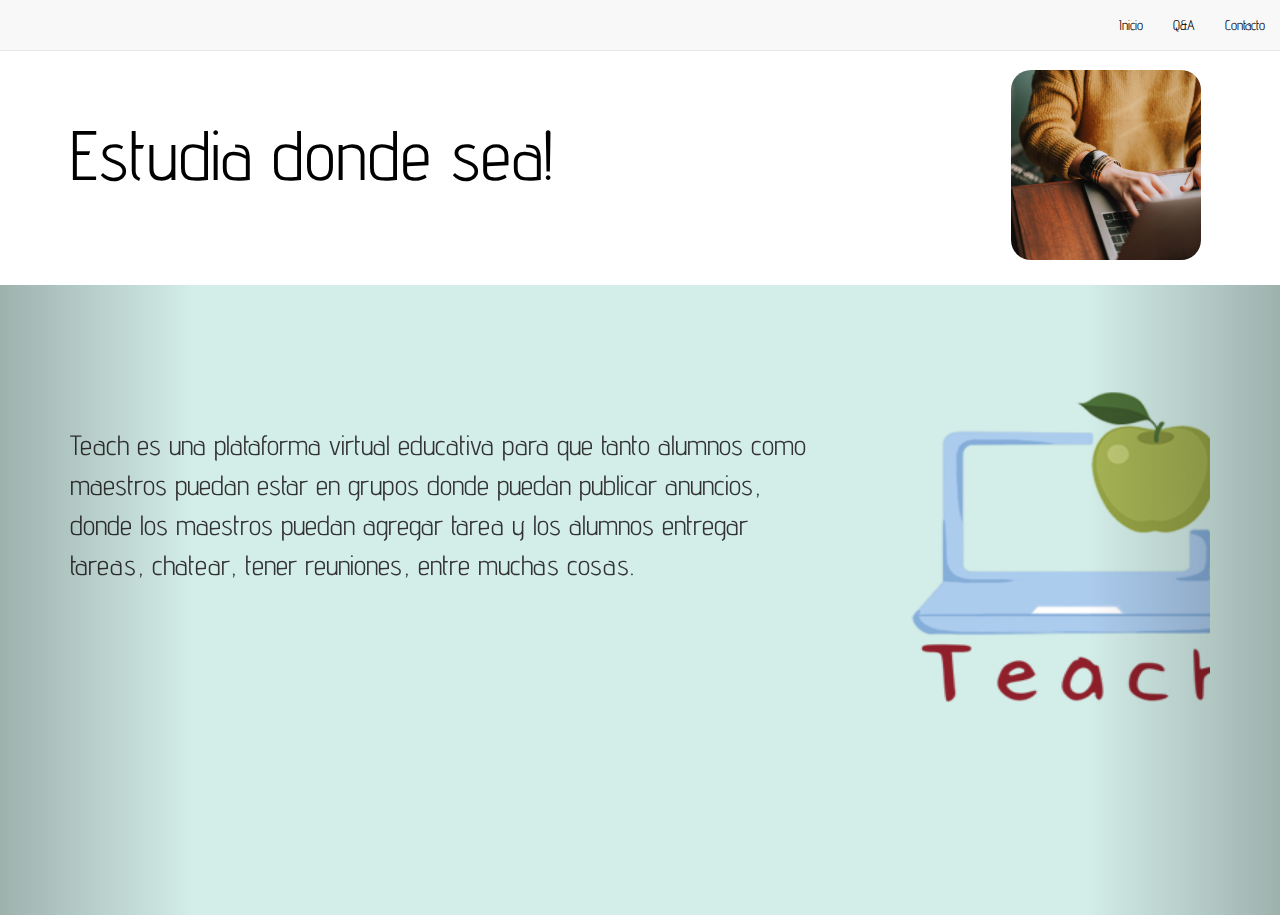
<file: index.html>
<html lang="en">
<head>
    <meta charset="UTF-8">
    <meta name="viewport" content="width=device-width, initial-scale=1.0">
    <script src="https://maxcdn.bootstrapcdn.com/bootstrap/3.3.7/js/bootstrap.min.js"></script>
    <script src="https://ajax.googleapis.com/ajax/libs/jquery/3.3.1/jquery.min.js"></script>
    <script src="https://maxcdn.bootstrapcdn.com/bootstrap/3.3.7/js/bootstrap.min.js"></script>
    <link rel="stylesheet" href="https://maxcdn.bootstrapcdn.com/bootstrap/3.3.7/css/bootstrap.min.css"/>
    <link rel="shortcut icon" type="image/x-icon" href="./icono/7755icono.ico">
    <link rel="stylesheet" type="text/css" href="./css/estilos.css"/>
    <link href="https://fonts.googleapis.com/css2?family=Advent+Pro&display=swap" rel="stylesheet">
    <title>Teach</title>
</head>
<body>
    <header id="arriba">
        <section>
            <div id="menu">
                <nav class="navbar navbar-default navbar-fixed-top">
                    <div class="container-fluid">
                      <div class="navbar-header">
                        <button type="button" class="navbar-toggle" data-toggle="collapse" data-target="#myNavbar">
                          <span class="icon-bar"></span>
                          <span class="icon-bar"></span>
                          <span class="icon-bar"></span>                     
                        </button>
                      </div>
                      <div class="collapse navbar-collapse" id="myNavbar">
                        <ul class="nav navbar-nav navbar-right">
                          <li><a href="index.html">Inicio</a></li>
                          <li><a href="./html/q&a.html">Q&A</a></li>
                          <li><a href="./html/contacto.html">Contacto</a></li>              
                        </ul>
                      </div>
                    </div>
                  </nav>
            </div>
        </section>
       <!-- Global site tag (gtag.js) - Google Analytics -->
<script async src="https://www.googletagmanager.com/gtag/js?id=UA-172960795-3"></script>
<script>
  window.dataLayer = window.dataLayer || [];
  function gtag(){dataLayer.push(arguments);}
  gtag('js', new Date());

  gtag('config', 'UA-172960795-3');
</script>


    </header>
    <section id="secciondos">
        <div id="contenidodos">
            <p>Estudia donde sea!</p>
        </div>
        <div id="imagendos">
            <img src="./imagenes/img1.jpg" id="imagens">
        </div>
    </section>
    <div class="carousel slide" id="myCarousel">
        <!-- Carousel items -->
        <div class="carousel-inner">
            <div class="item active">
                <div class="row centered">
                    <div class="col-md-8" data-toggle="collapse" data-target="#servicenotopportunities-collapse" id="parrafo">
                        <p>
                            Teach es una plataforma virtual educativa para que tanto alumnos como maestros puedan estar en grupos donde puedan publicar anuncios, donde los maestros puedan agregar tarea y los alumnos entregar tareas, chatear, tener reuniones, entre muchas cosas.
                        </p>
                    </div>
                    <div class="col-md-4 margin" data-toggle="collapse" data-target="#servicenotopportunities-collapse">
                        <img src="./icono/icono.png" class="carouselimg" width="450" height="450">
                    </div>
                </div>
                <!--/row-->
            </div>
            <!--/item-->
            <div class="item">
                <div class="row centered">
                    <div class="row centered">
                        <div class="col-md-8" data-toggle="collapse" data-target="#servicenotopportunities-collapse" id="parrafodos">
                            <p class="ben">Beneficios</p>
                            <ul>
                                <li>Cuenta con una sección de agenda para que agregues tus tareas y puedes agregar para que materia es y fecha de entrega.</li>
                            </ul>
                        </div>
                        <div class="col-md-4 margin" data-toggle="collapse" data-target="#servicenotopportunities-collapse">
                            <img src="./imagenes/agenda.png" class="carouselimg" title="Flaticon https://www.flaticon.com/authors/freepik">
                        </div>
                    </div>
                </div>
                <!--/row-->
            </div>
            <!--/item-->
            <div class="item">
                <div class="row centered">
                    <div class="row centered">
                        <div class="col-md-8" data-toggle="collapse" data-target="#servicenotopportunities-collapse" id="parrafodos">
                            <p class="ben">Beneficios</p>
                            <ul>
                                <li>Cuenta con una sección de materias donde estarán tu maestro y tus compañeros y se publicaran ahí las cosas.
                                </li>
                            </ul>
                        </div>
                        <div class="col-md-4 margin" data-toggle="collapse" data-target="#servicenotopportunities-collapse">
                            <img src="./imagenes/materias.png" class="carouselimg" title="Flaticon https://www.flaticon.com/authors/freepik">
                        </div>
                    </div>
                </div>
                <!--/row-->
            </div>
            <div class="item">
                <div class="row centered">
                    <div class="row centered">
                        <div class="col-md-8" data-toggle="collapse" data-target="#servicenotopportunities-collapse" id="parrafodos">
                            <p class="ben">Beneficios</p>
                            <ul>
                                <li>Cuenta con una sección de calendario donde vienen las reuniones programadas por tus maestros y donde tu también puedes programar reuniones
                                </li>
                            </ul>
                        </div>
                        <div class="col-md-4 margin" data-toggle="collapse" data-target="#servicenotopportunities-collapse">
                            <img src="./imagenes/calendario.png" class="carouselimg" title="Flaticon https://www.flaticon.com/authors/freepik">
                        </div>
                    </div>
                </div>
                <!--/row-->
            </div>
            <div class="item">
                <div class="row centered">
                    <div class="row centered">
                        <div class="col-md-8" data-toggle="collapse" data-target="#servicenotopportunities-collapse" id="parrafodos">
                            <p class="ben">Beneficios</p>
                            <ul>
                                <li>Cuenta una sección de horario que puedes personalizar para poner los horarios de tus materias.
                                </li>
                            </ul>
                        </div>
                        <div class="col-md-4 margin" data-toggle="collapse" data-target="#servicenotopportunities-collapse">
                            <img src="./imagenes/horario.png" class="carouselimg" title="Flaticon https://www.flaticon.com/authors/freepik">
                        </div>
                    </div>
                </div>
                <!--/row-->
            </div>
            <div class="item">
                <div class="row centered">
                    <div class="row centered">
                        <div class="col-md-8" data-toggle="collapse" data-target="#servicenotopportunities-collapse" id="parrafodos">
                            <p class="ben">Beneficios</p>
                            <ul>
                                <li>Cuenta con una sección de chat privado para hablar con maestros o compañeros y un chat en tus reuniones.
                                </li>
                            </ul>
                        </div>
                        <div class="col-md-4 margin" data-toggle="collapse" data-target="#servicenotopportunities-collapse">
                            <img src="./imagenes/chat.png" class="carouselimg" title="Flaticon https://www.flaticon.com/authors/freepik">
                        </div>
                    </div>
                </div>
                <!--/row-->
            </div>
            <div class="item">
                <div class="row centered">
                    <div class="row centered">
                        <div class="col-md-8" data-toggle="collapse" data-target="#servicenotopportunities-collapse" id="parrafodos">
                            <p class="ben">Beneficios</p>
                            <ul>
                                <li>Cuenta con una sección calificaciones, que esta dividida por parciales y podrás agregar tus calificaciones de acuerdo a tus materias.
                                </li>
                            </ul>
                        </div>
                        <div class="col-md-4 margin" data-toggle="collapse" data-target="#servicenotopportunities-collapse">
                            <img src="./imagenes/calificaciones.png" class="carouselimg" title="Flaticon https://www.flaticon.com/authors/freepik">
                        </div>
                    </div>
                </div>
                <!--/row-->
            </div>
            <div class="item">
                <div class="row centered">
                    <div class="row centered">
                        <div class="col-md-8" data-toggle="collapse" data-target="#servicenotopportunities-collapse" id="parrafodos">
                            <p class="ben">Beneficios</p>
                            <ul>
                                <li>Tiene una sección de recordatorios para que veas cada que entres lo que tienes pendiente para ese día y los próximos 7 días.
                                </li>
                            </ul>
                        </div>
                        <div class="col-md-4 margin" data-toggle="collapse" data-target="#servicenotopportunities-collapse">
                            <img src="./imagenes/notificaciones.png" class="carouselimg" title="Flaticon https://www.flaticon.com/authors/freepik">
                        </div>
                    </div>
                </div>
                <!--/row--> 
            </div>
            <div class="item" id="slideult">
                    <div>
                        <img src="./imagenes/Apoyo1.png" title="Flaticon https://www.flaticon.com/authors/freepik" id="apoyouno">
                        <img src="./imagenes/Apoyo2.png" title="Flaticon https://www.flaticon.com/authors/freepik" id="apoyodos">
                        <p class="apoyo">Teach apoya tu educación</p>
                        <a class="btn btn-info btn-lg" role="button" href="./html/formulario.html">Registrarse</a>
                    </div>     
            </div>
        </div>
        <!--/carousel-inner--> 
        <a class="left carousel-control" href="#myCarousel" data-slide="prev"></a>
        <a class="right carousel-control" href="#myCarousel" data-slide="next"></a>
    </div>
    <!--/myCarousel-->
</body>
</html>
</file>
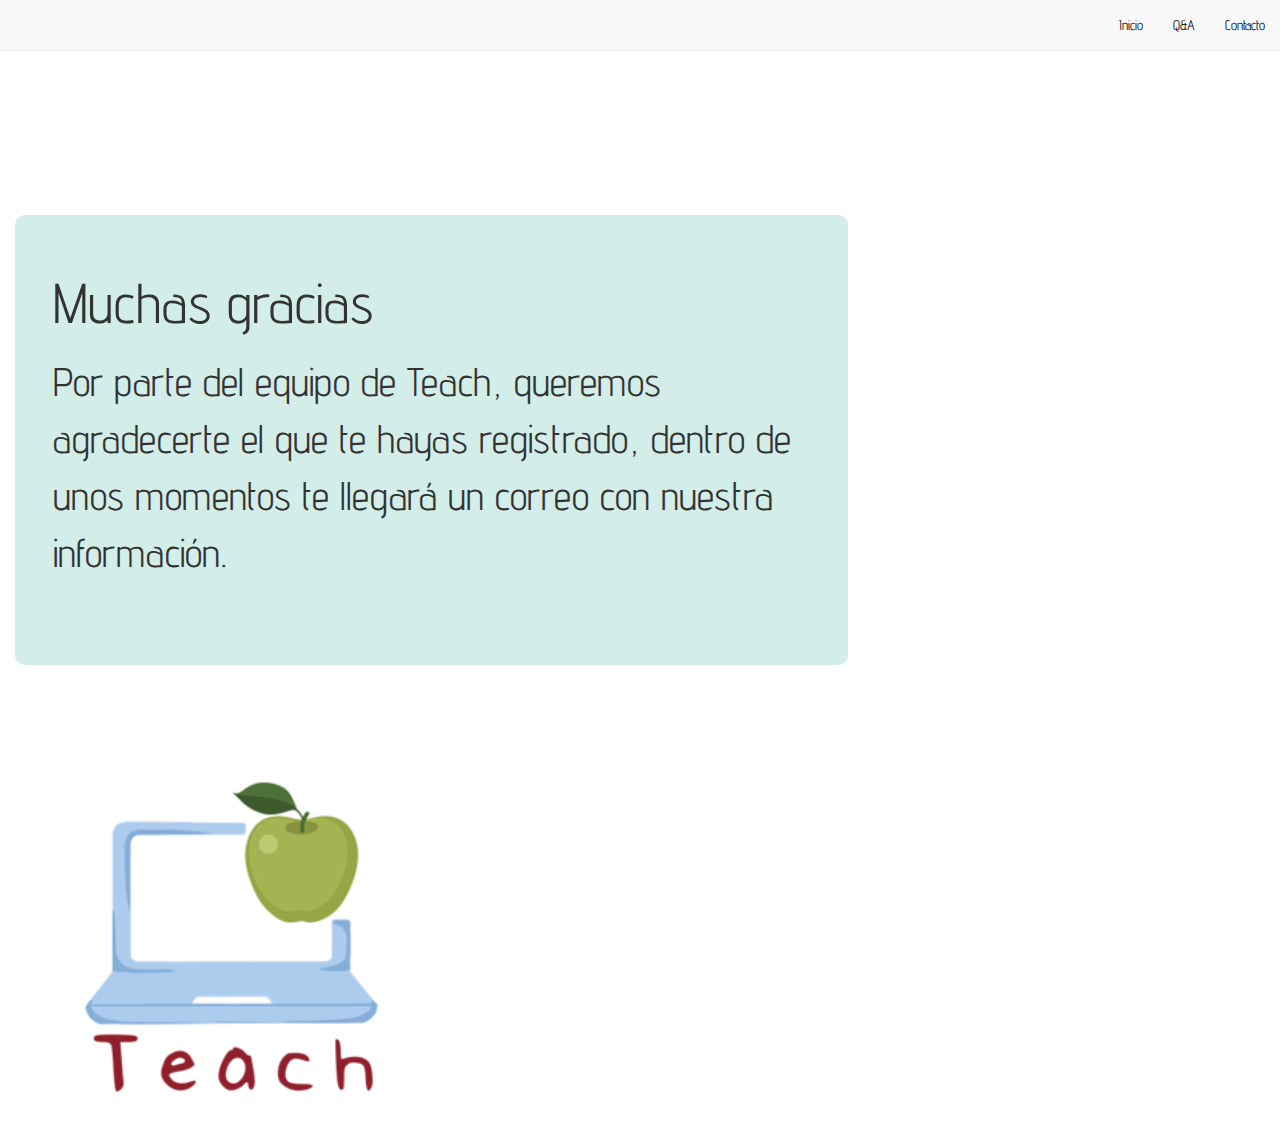
<file: html/agradecimiento.html>
<html lang="en">
<head>
    <meta charset="UTF-8">
    <meta name="viewport" content="width=device-width, initial-scale=1.0">
    <link rel="shortcut icon" type="image/x-icon" href="./icono/7755icono.ico">
    <script src="https://maxcdn.bootstrapcdn.com/bootstrap/3.3.7/js/bootstrap.min.js"></script>
    <script src="https://ajax.googleapis.com/ajax/libs/jquery/3.3.1/jquery.min.js"></script>
    <script src="https://maxcdn.bootstrapcdn.com/bootstrap/3.3.7/js/bootstrap.min.js"></script>
    <link rel="stylesheet" href="https://maxcdn.bootstrapcdn.com/bootstrap/3.3.7/css/bootstrap.min.css"/>
    <link rel="stylesheet" type="text/css" href="../css/estilos.css">
    <link href="https://fonts.googleapis.com/css2?family=Advent+Pro&display=swap" rel="stylesheet">
    <link rel="shortcut icon" type="image/x-icon" href="../icono/7755icono.ico">
    <title>Teach</title>
</head>
<body>
    <header id="arriba">
        <section>
            <div id="menu">
                <nav class="navbar navbar-default navbar-fixed-top">
                    <div class="container-fluid">
                      <div class="navbar-header">
                        <button type="button" class="navbar-toggle" data-toggle="collapse" data-target="#myNavbar">
                          <span class="icon-bar"></span>
                          <span class="icon-bar"></span>
                          <span class="icon-bar"></span>                     
                        </button>
                      </div>
                      <div class="collapse navbar-collapse" id="myNavbar">
                        <ul class="nav navbar-nav navbar-right">
                          <li><a href="../index.html">Inicio</a></li>
                          <li><a href="../html/q&a.html">Q&A</a></li>
                          <li><a href="../html/contacto.html">Contacto</a></li>              
                        </ul>
                      </div>
                    </div>
                  </nav>
            </div>
        </section>
    </header>
    <section class="col-sm-12">
        <section class="col-sm-8" id="g">
            <p>
                <p id="guno">Muchas gracias</p>
				<p id="gdos">Por parte del equipo de Teach, queremos agradecerte el que te hayas registrado, 
				dentro de unos momentos te llegará un correo con nuestra información.</p>
			</p>
		</section>
		<article class="col-sm-3" id="cl">
			<img src="../icono/icono.png" id="logoa">
		</article>
    </section>
  
</body>
</html>
</file>
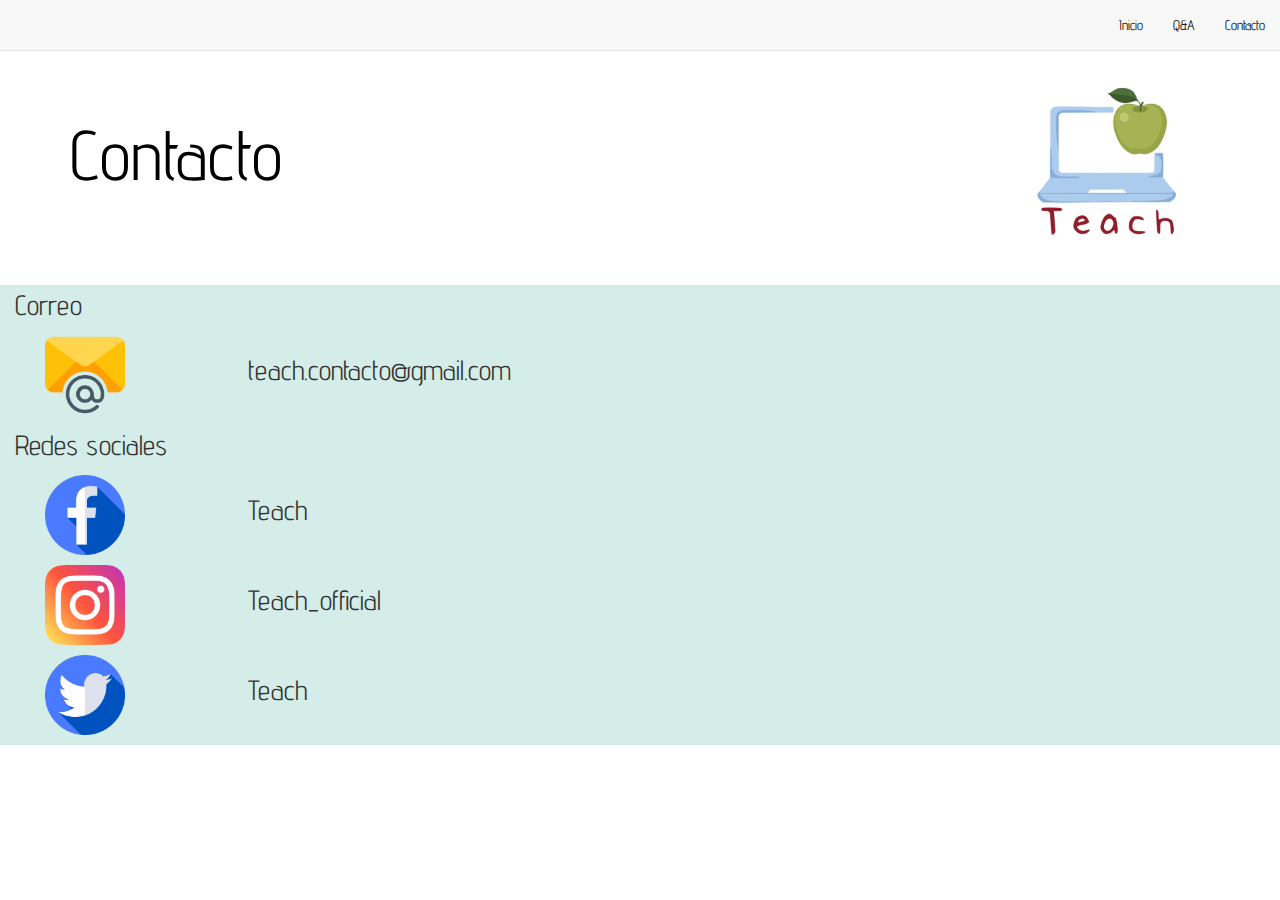
<file: html/contacto.html>
<html lang="en">
<head>
    <meta charset="UTF-8">
    <meta name="viewport" content="width=device-width, initial-scale=1.0">
    <script src="https://maxcdn.bootstrapcdn.com/bootstrap/3.3.7/js/bootstrap.min.js"></script>
    <script src="https://ajax.googleapis.com/ajax/libs/jquery/3.3.1/jquery.min.js"></script>
    <script src="https://maxcdn.bootstrapcdn.com/bootstrap/3.3.7/js/bootstrap.min.js"></script>
    <link rel="stylesheet" href="https://maxcdn.bootstrapcdn.com/bootstrap/3.3.7/css/bootstrap.min.css"/>
    <link rel="shortcut icon" type="image/x-icon" href="../icono/7755icono.ico">
    <link rel="stylesheet" type="text/css" href="../css/estilos.css"/>
    <link href="https://fonts.googleapis.com/css2?family=Advent+Pro&display=swap" rel="stylesheet">
    <title>Teach</title>
</head>
<body>
    <header id="arriba">
        <section>
            <div id="menu">
                <nav class="navbar navbar-default navbar-fixed-top">
                    <div class="container-fluid">
                      <div class="navbar-header">
                        <button type="button" class="navbar-toggle" data-toggle="collapse" data-target="#myNavbar">
                          <span class="icon-bar"></span>
                          <span class="icon-bar"></span>
                          <span class="icon-bar"></span>                     
                        </button>
                      </div>
                      <div class="collapse navbar-collapse" id="myNavbar">
                        <ul class="nav navbar-nav navbar-right">
                          <li><a href="../index.html">Inicio</a></li>
                          <li><a href="../html/q&a.html">Q&A</a></li>
                          <li><a href="../html/contacto.html">Contacto</a></li>              
                        </ul>
                      </div>
                    </div>
                  </nav>
            </div>
        </section>
    </header>
    <section id="secciondos">
        <div id="contenidodos">
            <p>Contacto</p>
        </div>
        <div id="imagendos">
            <img src="../icono/icono.png" id="imagens">
        </div>
    </section>
    <section id="contenido" class="col-sm-12">
        <p>Correo</p>
        <article class="col-sm-12"> 
            <figure class="col-sm-2">
                <img id="icon" src="../imagenes/correo.png" >
            </figure> 
            <p id="textu" class="col-sm-10">teach.contacto@gmail.com</p>
        </article>

        <p>Redes sociales</p>
        <article class="col-sm-12">
            <figure class="col-sm-2">
                <img id="icon" src="../imagenes/face.png" >
            </figure> 
            <p id="textu" class="col-sm-10">Teach</p>
        </article>
        <article class="col-sm-12">
            <figure class="col-sm-2">
                <img id="icon" src="../imagenes/insta.png" >
            </figure> 
            <p id="textu" class="col-sm-10">	Teach_official</p>
        </article>
        <article class="col-sm-12">
            <figure class="col-sm-2">
                <img id="icon" src="../imagenes/twitter.png" >
            </figure> 
            <p id="textu" class="col-sm-10">Teach</p>
        </article>
    </section>
</body>
</html>
</file>
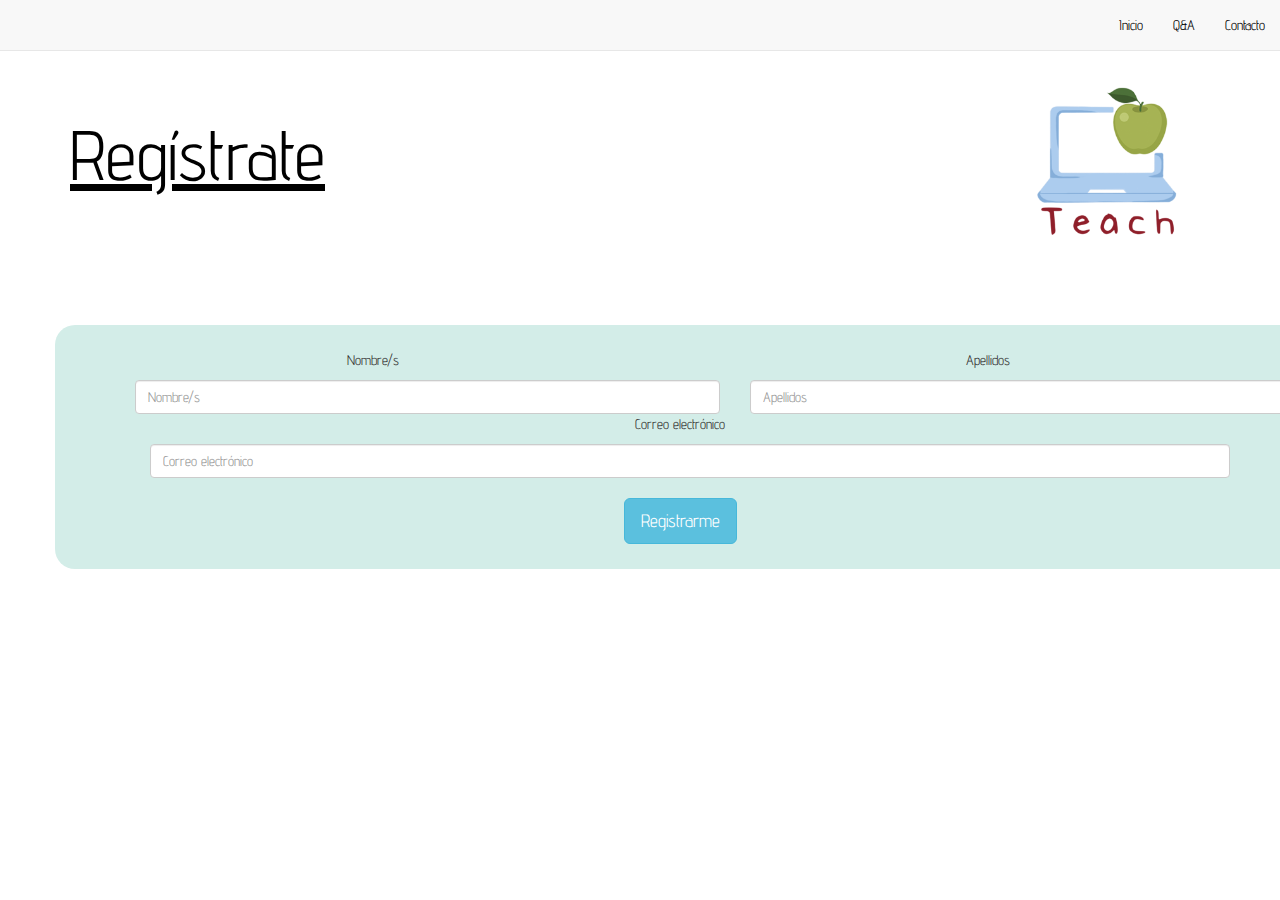
<file: html/formulario.html>
<html lang="en">
<head>
    <meta charset="UTF-8">
    <meta name="viewport" content="width=device-width, initial-scale=1.0">
    <link rel="shortcut icon" type="image/x-icon" href="./icono/7755icono.ico">
    <script src="https://maxcdn.bootstrapcdn.com/bootstrap/3.3.7/js/bootstrap.min.js"></script>
    <script src="https://ajax.googleapis.com/ajax/libs/jquery/3.3.1/jquery.min.js"></script>
    <script src="https://maxcdn.bootstrapcdn.com/bootstrap/3.3.7/js/bootstrap.min.js"></script>
    <link rel="stylesheet" href="https://maxcdn.bootstrapcdn.com/bootstrap/3.3.7/css/bootstrap.min.css"/>
    <link rel="stylesheet" type="text/css" href="../css/estilos.css">
    <link href="https://fonts.googleapis.com/css2?family=Advent+Pro&display=swap" rel="stylesheet">
    <link rel="shortcut icon" type="image/x-icon" href="../icono/7755icono.ico">
    <script src="https://stackpath.bootstrapcdn.com/bootstrap/4.3.1/js/bootstrap.min.js" ></script>
    <script src="https://code.jquery.com/jquery-3.3.1.slim.min.js" ></script>
    <script src="https://cdnjs.cloudflare.com/ajax/libs/popper.js/1.14.7/umd/popper.min.js" ></script>
    
    <title>Teach</title>
</head>
<body>
    <header id="arriba">
        <section>
            <div id="menu">
                <nav class="navbar navbar-default navbar-fixed-top">
                    <div class="container-fluid">
                      <div class="navbar-header">
                        <button type="button" class="navbar-toggle" data-toggle="collapse" data-target="#myNavbar">
                          <span class="icon-bar"></span>
                          <span class="icon-bar"></span>
                          <span class="icon-bar"></span>                     
                      </button>
                  </div>
                  <div class="collapse navbar-collapse" id="myNavbar">
                    <ul class="nav navbar-nav navbar-right">
                      <li><a href="../index.html">Inicio</a></li>
                      <li><a href="../html/q_a.html">Q&A</a></li>
                      <li><a href="../html/contacto.html">Contacto</a></li>              
                  </ul>
              </div>
          </div>
      </nav>
  </div>
</section>
</header>
<section id="secciondos">
    <div id="contenidodos">
        <p id="r">Regístrate</p>
    </div>
    <div id="imagendos">
        <img src="../icono/icono.png" id="imagens">
    </div>
</section>
<section class="col-sm-12">
    <form class="text-center border border-light p-5" id="cdc">
        <section id="cdcc" class="col-sm-12">
            <div class="row centered" class="col-sm-12" >

                    <div class="col-sm-6" data-toggle="collapse" data-target="#servicenotopportunities-collapse" >
                        <p>Nombre/s</p>
                        <input type="text" class="form-control" placeholder="Nombre/s"  id="pform">

                    </div>

                    <div class="col-sm-6" data-toggle="collapse" data-target="#servicenotopportunities-collapse">
                        <p>Apellidos</p>
                        <input type="text" class="form-control" placeholder="Apellidos" id="pformdos">
                    </div>
                    
                    <div class="col-sm-12" data-toggle="collapse" data-target="#servicenotopportunities-collapse" id="email">
                        <p>Correo electrónico</p>
                        <input type="email" id="emailin" class="form-control" placeholder="Correo electrónico">
                        <br>
                        <a class="btn btn-info btn-lg" role="button" href="agradecimiento.html">Registrarme</a>
                    </div>
                </div>
            
            </div>
        </section> 
    </form>
</section>
<!-- Default form register -->
</body>
</html>
</file>
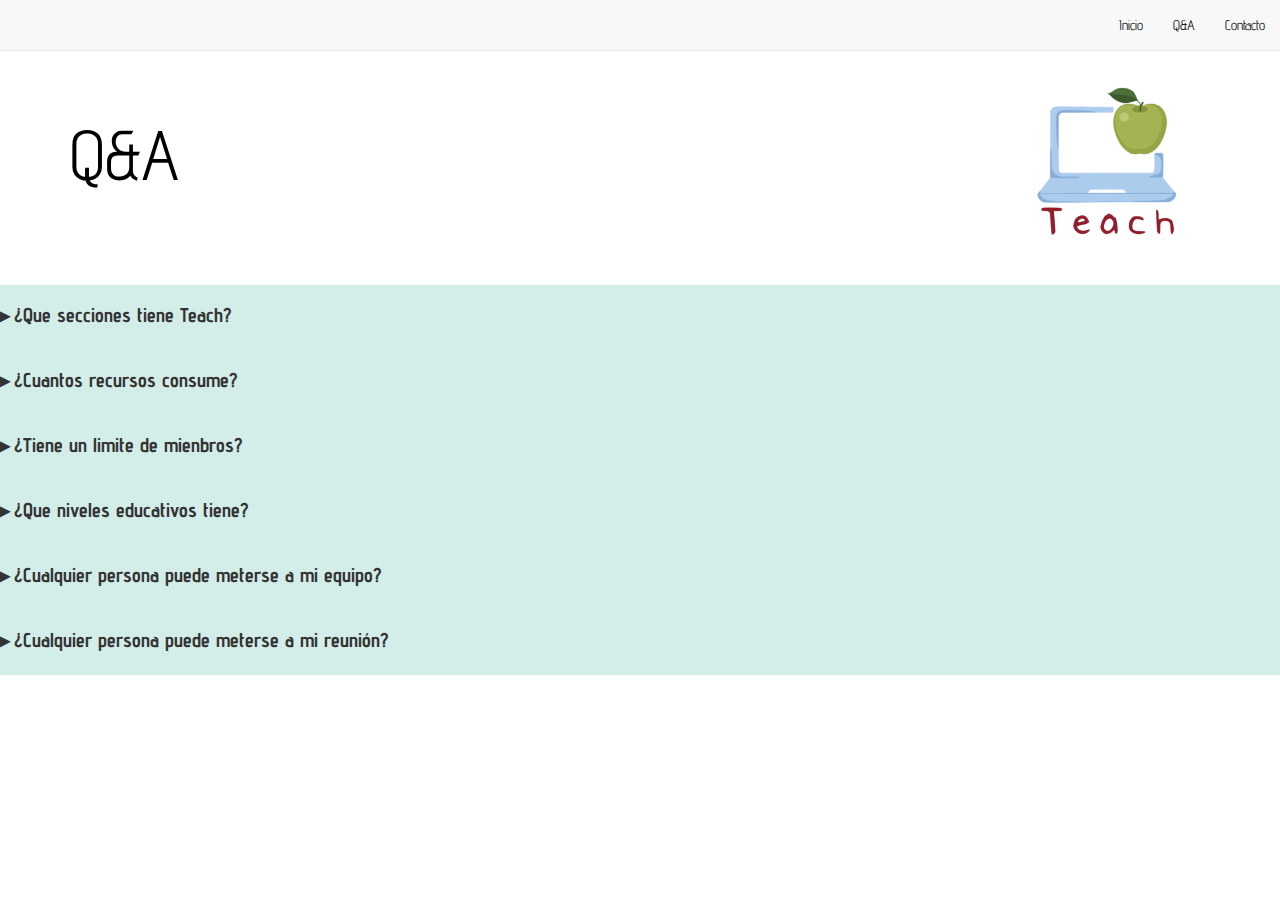
<file: html/q&a.html>
<html lang="en">
<head>
    <meta charset="UTF-8">
    <meta name="viewport" content="width=device-width, initial-scale=1.0">
    <link rel="shortcut icon" type="image/x-icon" href="./icono/7755icono.ico">
    <script src="https://maxcdn.bootstrapcdn.com/bootstrap/3.3.7/js/bootstrap.min.js"></script>
    <script src="https://ajax.googleapis.com/ajax/libs/jquery/3.3.1/jquery.min.js"></script>
    <script src="https://maxcdn.bootstrapcdn.com/bootstrap/3.3.7/js/bootstrap.min.js"></script>
    <link rel="stylesheet" href="https://maxcdn.bootstrapcdn.com/bootstrap/3.3.7/css/bootstrap.min.css"/>
    <link rel="stylesheet" type="text/css" href="../css/estilos.css">
    <link href="https://fonts.googleapis.com/css2?family=Advent+Pro&display=swap" rel="stylesheet">
    <link rel="shortcut icon" type="image/x-icon" href="../icono/7755icono.ico">
    <title>Teach</title>
</head>
<body>
    <header id="arriba">
        <section>
            <div id="menu">
                <nav class="navbar navbar-default navbar-fixed-top">
                    <div class="container-fluid">
                      <div class="navbar-header">
                        <button type="button" class="navbar-toggle" data-toggle="collapse" data-target="#myNavbar">
                          <span class="icon-bar"></span>
                          <span class="icon-bar"></span>
                          <span class="icon-bar"></span>                     
                        </button>
                      </div>
                      <div class="collapse navbar-collapse" id="myNavbar">
                        <ul class="nav navbar-nav navbar-right">
                          <li><a href="../index.html">Inicio</a></li>
                          <li><a href="../html/q&a.html">Q&A</a></li>
                          <li><a href="../html/contacto.html">Contacto</a></li>              
                        </ul>
                      </div>
                    </div>
                  </nav>
            </div>
        </section>
    </header>
    <section id="secciondos">
      <div id="contenidodos">
          <p>Q&A</p>
      </div>
      <div id="imagendos">
          <img src="../icono/icono.png" id="imagens">
      </div>
  </section>
    <section>
        <ul id="preguntas">
            <li><input type="checkbox" name="list" id="nivel1-1"><label for="nivel1-1">¿Que secciones tiene Teach?</label>
            <ul class="interior">
                  <label>Las secciones en Teach son los mismos que se muestran en los beneficios</label>
                 </ul>
            </li>
          
          <li><input type="checkbox" name="list" id="nivel1-2"><label for="nivel1-2">¿Cuantos recursos consume?</label>
            <ul class="interior">
                  <label>Ocupa muy pocos recursos</label>
                 </ul>
            </li>
            <li><input type="checkbox" name="list" id="nivel1-3"><label for="nivel1-3">¿Tiene un limite de mienbros?</label>
            <ul class="interior">
                  <label>No tiene</label>
                 </ul>
            </li>
            <li><input type="checkbox" name="list" id="nivel1-4"><label for="nivel1-4">¿Que niveles educativos tiene?</label>
            <ul class="interior">
                  <label>Los niveles educativos en Teach son: Secundaria, Preparatoria, Universidad y Especialidad</label>
                 </ul>
            </li>
            <li><input type="checkbox" name="list" id="nivel1-5"><label for="nivel1-5">¿Cualquier persona puede meterse a mi equipo?</label>
              <ul class="interior">
                    <label>No, solo se podran meter a tu equipo a través de una invitación que les envies</label>
              </ul>
            </li>
            <li><input type="checkbox" name="list" id="nivel1-6"><label for="nivel1-6">¿Cualquier persona puede meterse a mi reunión?</label>
              <ul class="interior">
                    <label>No, solo se podran meter los miembros de tu equipo o podrás invitar a personas a que se unan a tu reunión</label>
              </ul>
            </li>
            
         </ul>
    </section>
</body>
</html>
</file>
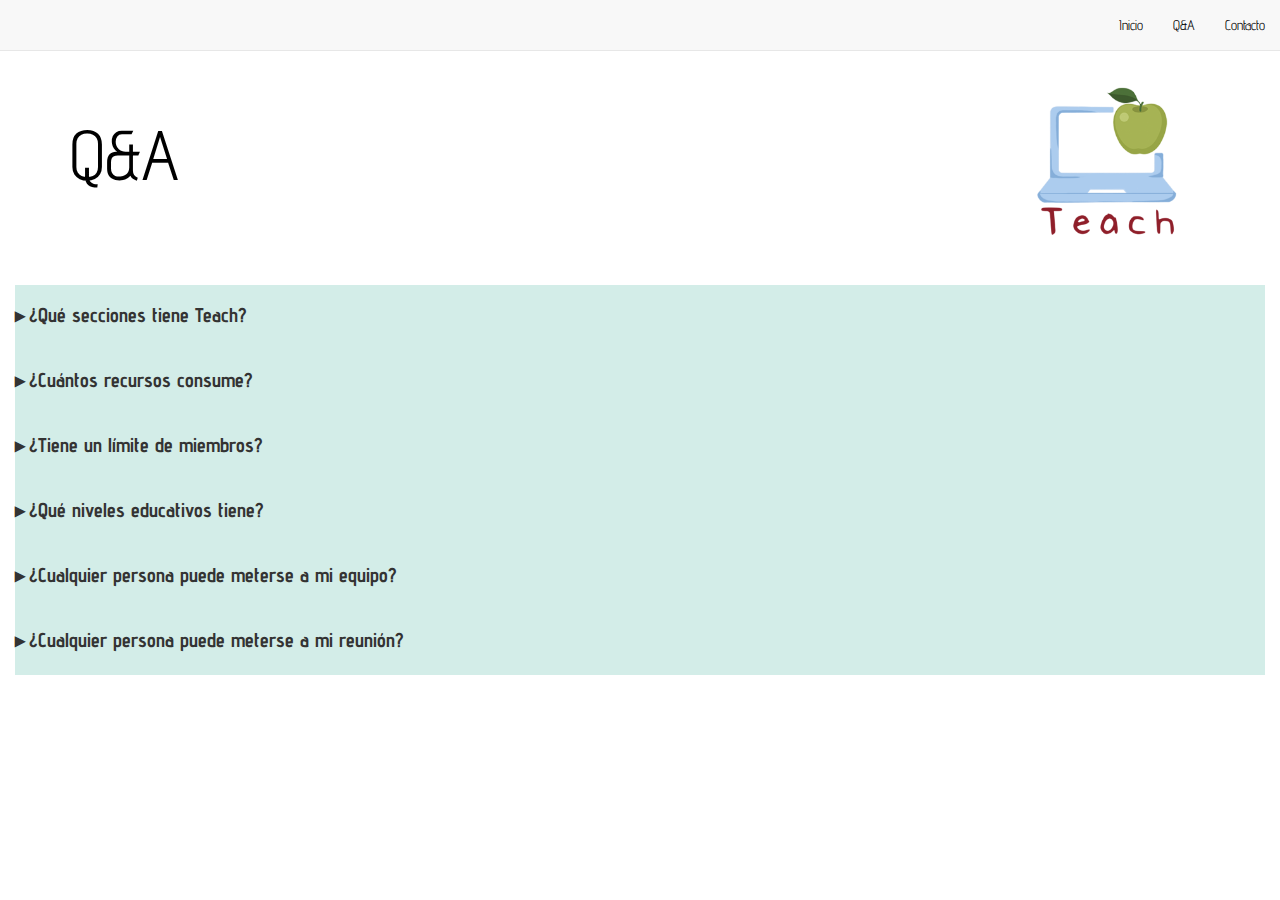
<file: html/q_a.html>
<html lang="en">
<head>
    <meta charset="UTF-8">
    <meta name="viewport" content="width=device-width, initial-scale=1.0">
    <link rel="shortcut icon" type="image/x-icon" href="./icono/7755icono.ico">
    <script src="https://maxcdn.bootstrapcdn.com/bootstrap/3.3.7/js/bootstrap.min.js"></script>
    <script src="https://ajax.googleapis.com/ajax/libs/jquery/3.3.1/jquery.min.js"></script>
    <script src="https://maxcdn.bootstrapcdn.com/bootstrap/3.3.7/js/bootstrap.min.js"></script>
    <link rel="stylesheet" href="https://maxcdn.bootstrapcdn.com/bootstrap/3.3.7/css/bootstrap.min.css"/>
    <link rel="stylesheet" type="text/css" href="../css/estilos.css">
    <link href="https://fonts.googleapis.com/css2?family=Advent+Pro&display=swap" rel="stylesheet">
    <link rel="shortcut icon" type="image/x-icon" href="../icono/7755icono.ico">
    <title>Teach</title>
</head>
<body>
    <header id="arriba">
        <section>
            <div id="menu">
                <nav class="navbar navbar-default navbar-fixed-top">
                    <div class="container-fluid">
                      <div class="navbar-header">
                        <button type="button" class="navbar-toggle" data-toggle="collapse" data-target="#myNavbar">
                          <span class="icon-bar"></span>
                          <span class="icon-bar"></span>
                          <span class="icon-bar"></span>                     
                        </button>
                      </div>
                      <div class="collapse navbar-collapse" id="myNavbar">
                        <ul class="nav navbar-nav navbar-right">
                          <li><a href="../index.html">Inicio</a></li>
                          <li><a href="../html/q_a.html">Q&A</a></li>
                          <li><a href="../html/contacto.html">Contacto</a></li>              
                        </ul>
                      </div>
                    </div>
                  </nav>
            </div>
        </section>
    </header>
    <section id="secciondos">
      <div id="contenidodos">
          <p>Q&A</p>
      </div>
      <div id="imagendos">
          <img src="../icono/icono.png" id="imagens">
      </div>
  </section>
    <section class="col-sm-12">
        <ul id="preguntas">
            <li><input type="checkbox" name="list" id="nivel1-1"><label for="nivel1-1">¿Qué secciones tiene Teach?</label>
            <ul class="interior">
                  <label>Las secciones en Teach son los mismos que se muestran en los beneficios.</label>
                 </ul>
            </li>
          
          <li><input type="checkbox" name="list" id="nivel1-2"><label for="nivel1-2">¿Cuántos recursos consume?</label>
            <ul class="interior">
                  <label>Ocupa muy pocos recursos.</label>
                 </ul>
            </li>
            <li><input type="checkbox" name="list" id="nivel1-3"><label for="nivel1-3">¿Tiene un límite de miembros?</label>
            <ul class="interior">
                  <label>No tiene.</label>
                 </ul>
            </li>
            <li><input type="checkbox" name="list" id="nivel1-4"><label for="nivel1-4">¿Qué niveles educativos tiene?</label>
            <ul class="interior">
                  <label>Los niveles educativos en Teach son: Secundaria, Preparatoria, Universidad y Especialidad</label>
                 </ul>
            </li>
            <li><input type="checkbox" name="list" id="nivel1-5"><label for="nivel1-5">¿Cualquier persona puede meterse a mi equipo?</label>
              <ul class="interior">
                    <label>No, solo se podran meter a tu equipo a través de una invitación que les envies</label>
              </ul>
            </li>
            <li><input type="checkbox" name="list" id="nivel1-6"><label for="nivel1-6">¿Cualquier persona puede meterse a mi reunión?</label>
              <ul class="interior">
                    <label>No, solo se podran meter los miembros de tu equipo o podrás invitar a personas para que se unan a tu reunión</label>
              </ul>
            </li>
            
         </ul>
    </section>
</body>
</html>
</file>
<file: css/estilos.css>
*{
    padding: 0px;
    margin: 0px;
    box-sizing: border-box;
    font-family: 'Advent Pro', sans-serif;
}
/*Menu*/
/*menu*/
#menu{
    width: 100%;
    height: 15%;
    text-decoration:none;
    display: block;
}
#menu ul{
	margin-left:40%;
    text-align:right;
}
#menu ul li{
    display: inline-block;
}
.navbar-header{
    text-decoration: none;
}
.navbar li a, .navbar .navbar-brand{
    color:#000000 !important; 
}
.navbar-nav li a:hover{
	color:#474747 !important; 
}
.navbar-nav li.active a{
	background-color:#29292c !important; 
}
.navbar-default .navbar-toggle{
	border-color:transparent; 
}
/*Sliders*/
#myCarousel{
    height: 70%;
    display: block;
    padding: 70px;
    background-color: #d3ede8;
}
.item{
    display: block;
    height: 100%;
}
.item img {
    height: 400px;
}
#parrafo{
    padding-top: 70px;
    font-size: 2em;
    
}
#parrafodos{
    padding-top: 70px;
    font-size: 2em;
    padding-left: 60px;
}
.ben{
    font-size: 2em;
    font-weight: lighter;}
.apoyo{
    margin:auto;
    font-size: 5em;
}
#slideult{
    text-align: center;
    
}
#apoyouno{
    width: 200px;
    height: 200px;
    text-align: center;
}
#apoyodos{
    width: 120px;
    height: 120px;
    text-align: center;
    margin-left: -170px;
}
/*Arriba*/
#contenidodos{
    width:79%;
    height: 100%;
    color: black;
    float: left;
    padding-left: 70px;
    font-size: 5em;
}
#imagendos{
    display: inline-block;
    width:19%;
    height: 100%;
}
#imagens{
    width: 190px; 
    height: 190px;
      object-fit: cover;
      object-position: center center;
      border-radius: 20px;
    margin-top: -35px;
}
#secciondos{
    width: 100%;
    height: 20%;
    margin-top: -30px;
    display: block;
}
/*Preguntas*/
#preguntas
{ 
	list-style:none;
    font-size: 20px;
}

#preguntas li
{ 
	line-height:300%;
	background-color: #D3EDE8;
}

#preguntas li a
{
    color:#222; text-decoration:none;
    font-size: 3em;

}

#preguntas li a:before
{ 
	content:"\025b8"; color:#ddd; margin-right:4px;
}

#preguntas input[name="list"] 
{
	position: absolute;
	left: -1000em;
}

#preguntas label:before
{ 
	content:"\025b8"; margin-right:4px;
}

#preguntas input:checked ~ label:before
{ 
	content:"\025be";

}

#preguntas .interior
{
	display: none;
	background-color: #fff;
}

#preguntas input:checked ~ ul
{
	display:block;
}
/*Contacto*/
#tittle{
	font-family: Advent Pro;
	font-size: 5em;
	padding-top: 50px;
}
#logo{
	width: 200px;
	height: 200px;
}
#contenido{
	background-color: #D4ede8;
	font-size: 2em;
}
#icon{
	width: 80px;
	height: 80px;
	margin-bottom: 10px;
}
#textu{
	margin-top: 15px;
}
/*Formulario y Agradecimiento*/
#r{
    text-decoration: underline;
}
#g{
    background-color: #d3ede8;
    padding: 3%; 
    border-radius: 10px;
    display: inline-block;
    height: 50%;
    margin-top: 80px;
}
#cc{
    margin-top: 3%;
}
#cdc{
    text-align: center;
}
#cdcc{
    background-color: #d3ede8; 
    padding: 2%;
    border-radius: 20px;
    text-align: center;
    margin: 40px;
}
#cl{
    display: inline-block;
    width: auto;
    height: 30%;
    margin-top: 80px;
}
#guno{
    font-size: 4em;
}
#gdos{
    font-size: 40px;
}
#logoa{
    width: 400px;
    height: 400px;
}
#emailin{
    width: 90%;
    margin-left: 70px;
}
#pform{
    margin-left: 55px;
}
#pformdos{
    margin-left: 55px;
}
</file>
